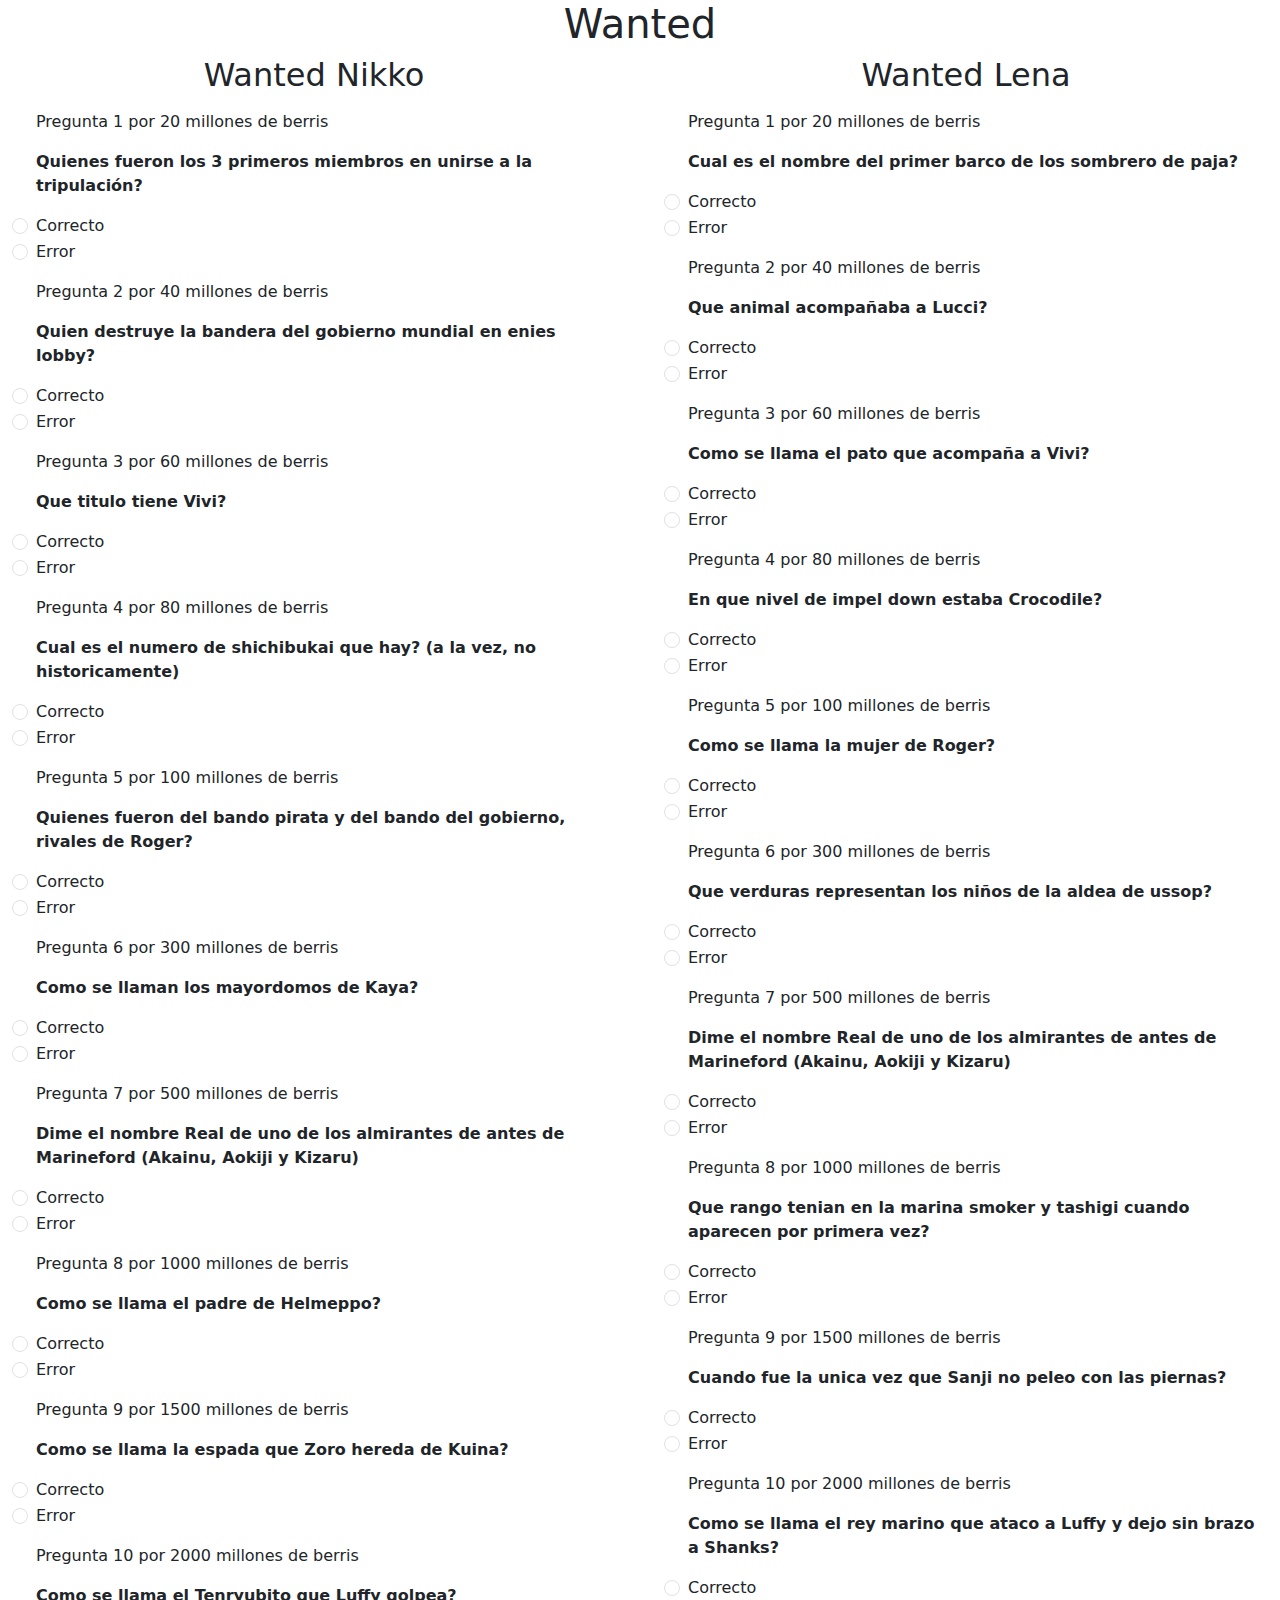
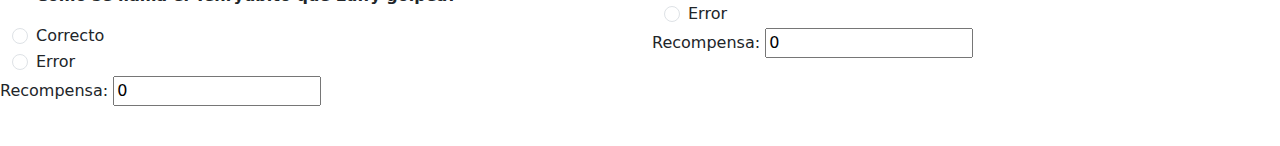
<file: index.html>
<!DOCTYPE html>
<html lang="en">
  <head>
    <meta charset="UTF-8" />
    <meta name="viewport" content="width=device-width, initial-scale=1.0" />
    <!-- Creo la conexión con el css y js -->
    <link rel="stylesheet" href="css/style.css" />
    <link
      href="https://cdn.jsdelivr.net/npm/bootstrap@5.3.3/dist/css/bootstrap.min.css"
      rel="stylesheet"
    />
    <script src="https://cdn.jsdelivr.net/npm/bootstrap@5.3.3/dist/js/bootstrap.bundle.min.js"></script>
    <script src="js/index.js" defer></script>
    <script src="https://ajax.googleapis.com/ajax/libs/jquery/3.7.1/jquery.min.js"></script>
    <title>Document</title>
  </head>

  <body>
    <h1>Wanted</h1>

    <form id="wanted">
      <div class="row">
        <div class="col" id="wantedNikko">
          <h2>Wanted Nikko</h2>


          <div class="container mt-3">
            <div class="form-check">
              <p>Pregunta 1 por 20 millones de berris</p>
             <p style="font-weight: bold;">Quienes fueron los 3 primeros miembros en unirse a la tripulación?</p>
              <input
                type="radio"
                class="form-check-input"
                id="radio1-1"
                name="rad1"
                value="20"
                onclick="calculateSum()"
              />
           
              <label class="form-check-label" for="radio1-1">Correcto</label>
            </div>
            <div class="form-check">
              
              <input
                type="radio"
                class="form-check-input"
                id="radio1-2"
                name="rad1"
                value="0"
                onclick="calculateSum()"
              />
            
              <label class="form-check-label" for="radio1-2">Error</label>
            </div>
          </div>

          <div class="container mt-3">
            <div class="form-check">
              <p>Pregunta 2 por 40 millones de berris</p>
              <p style="font-weight: bold;">Quien destruye la bandera del gobierno mundial en enies lobby?
              </p>
              <input
                type="radio"
                class="form-check-input"
                id="radio2-1"
                name="rad2"
                value="40"
                onclick="calculateSum()"
              />
              <label class="form-check-label" for="radio2-1">Correcto</label>
            </div>
            <div class="form-check">
              <input
                type="radio"
                class="form-check-input"
                id="radio2-2"
                name="rad2"
                value="0"
                onclick="calculateSum()"
              />
              <label class="form-check-label" for="radio2-2">Error</label>
            </div>
          </div>

          <div class="container mt-3">
            <div class="form-check">
              <p>Pregunta 3 por 60 millones de berris</p>
              <p style="font-weight: bold;">Que titulo tiene Vivi? </p>
              <input
                type="radio"
                class="form-check-input"
                id="radio3-1"
                name="rad3"
                value="60"
                onclick="calculateSum()"
              />
              <label class="form-check-label" for="radio3-1">Correcto</label>
            </div>
            <div class="form-check">
              <input
                type="radio"
                class="form-check-input"
                id="radio3-2"
                name="rad3"
                value="0"
                onclick="calculateSum()"
              />
              <label class="form-check-label" for="radio3-2">Error</label>
            </div>
          </div>

          <div class="container mt-3">
            <div class="form-check">
              <p>Pregunta 4 por 80 millones de berris</p>
              <p style="font-weight: bold;">Cual es el numero de shichibukai que hay? (a la vez, no historicamente)</p>
              <input
                type="radio"
                class="form-check-input"
                id="radio4-1"
                name="rad4"
                value="80"
                onclick="calculateSum()"
              />
              <label class="form-check-label" for="radio4-1">Correcto</label>
            </div>
            <div class="form-check">
              <input
                type="radio"
                class="form-check-input"
                id="radio4-2"
                name="rad4"
                value="0"
                onclick="calculateSum()"
              />
              <label class="form-check-label" for="radio4-2">Error</label>
            </div>
          </div>

          <div class="container mt-3">
            <div class="form-check">
              <p>Pregunta 5 por 100 millones de berris</p>
              <p style="font-weight: bold;">Quienes fueron del bando pirata y del bando del gobierno, rivales de Roger?   </p>
              <input
                type="radio"
                class="form-check-input"
                id="radio5-1"
                name="rad5"
                value="100"
                onclick="calculateSum()"
              />
              <label class="form-check-label" for="radio5-1">Correcto</label>
            </div>
            <div class="form-check">
              <input
                type="radio"
                class="form-check-input"
                id="radio5-2"
                name="rad5"
                value="0"
                onclick="calculateSum()"
              />
              <label class="form-check-label" for="radio5-2">Error</label>
            </div>
          </div>

          <div class="container mt-3">
            <div class="form-check">
              <p>Pregunta 6 por 300 millones de berris</p>
              <p style="font-weight: bold;">Como se llaman los mayordomos de Kaya?</p>
              <input
                type="radio"
                class="form-check-input"
                id="radio6-1"
                name="rad6"
                value="300"
                onclick="calculateSum()"
              />
              <label class="form-check-label" for="radio6-1">Correcto</label>
            </div>
            <div class="form-check">
              <input
                type="radio"
                class="form-check-input"
                id="radio6-2"
                name="rad6"
                value="0"
                onclick="calculateSum()"
              />
              <label class="form-check-label" for="radio6-2">Error</label>
            </div>
          </div>

          <div class="container mt-3">
            <div class="form-check">
              <p>Pregunta 7 por 500 millones de berris</p>
              <p style="font-weight: bold;">Dime el nombre Real de uno de los almirantes de antes de Marineford (Akainu, Aokiji y Kizaru) </p>
              <input
                type="radio"
                class="form-check-input"
                id="radio7-1"
                name="rad7"
                value="500"
                onclick="calculateSum()"
              />
              <label class="form-check-label" for="radio7-1">Correcto</label>
            </div>
            <div class="form-check">
              <input
                type="radio"
                class="form-check-input"
                id="radio7-2"
                name="rad7"
                value="0"
                onclick="calculateSum()"
              />
              <label class="form-check-label" for="radio7-2">Error</label>
            </div>
          </div>

          <div class="container mt-3">
            <div class="form-check">
              <p>Pregunta 8 por 1000 millones de berris</p>
              <p style="font-weight: bold;">Como se llama el padre de Helmeppo? </p>
              <input
                type="radio"
                class="form-check-input"
                id="radio8-1"
                name="rad8"
                value="1000"
                onclick="calculateSum()"
              />
              <label class="form-check-label" for="radio8-1">Correcto</label>
            </div>
            <div class="form-check">
              <input
                type="radio"
                class="form-check-input"
                id="radio8-2"
                name="rad8"
                value="0"
                onclick="calculateSum()"
              />
              <label class="form-check-label" for="radio8-2">Error</label>
            </div>
          </div>

          <div class="container mt-3">
            <div class="form-check">
              <p>Pregunta 9 por 1500 millones de berris</p>
              <p style="font-weight: bold;">Como se llama la espada que Zoro hereda de Kuina? </p>
              <input
                type="radio"
                class="form-check-input"
                id="radio9-1"
                name="rad9"
                value="1500"
                onclick="calculateSum()"
              />
              <label class="form-check-label" for="radio9-1">Correcto</label>
            </div>
            <div class="form-check">
              <input
                type="radio"
                class="form-check-input"
                id="radio9-2"
                name="rad9"
                value="0"
                onclick="calculateSum()"
              />
              <label class="form-check-label" for="radio9-2">Error</label>
            </div>
          </div>

          <div class="container mt-3">
            <div class="form-check">
              <p>Pregunta 10 por 2000 millones de berris</p>
              <p style="font-weight: bold;">Como se llama el Tenryubito que Luffy golpea?</p>
              <input
                type="radio"
                class="form-check-input"
                id="radio10-1"
                name="rad10"
                value="2000"
                onclick="calculateSum()"
              />
              <label class="form-check-label" for="radio10-1">Correcto</label>
            </div>
            <div class="form-check">
              <input
                type="radio"
                class="form-check-input"
                id="radio10-2"
                name="rad10"
                value="0"
                onclick="calculateSum()"
              />
              <label class="form-check-label" for="radio10-2">Error</label>
            </div>
          </div>

          <label for="suma">Recompensa:</label>
          <input type="number" id="suma" name="suma" readonly value="0" />
        </div>













        <div class="col" id="wantedLena">
          <h2>Wanted Lena</h2>


          <div class="container mt-3">
            <div class="form-check">
              <p>Pregunta 1 por 20 millones de berris</p>
              <p style="font-weight: bold;">Cual es el nombre del primer barco de los sombrero de paja?</p>
              <input
                type="radio"
                class="form-check-input"
                id="radio1-1"
                name="rad21"
                value="20"
                onclick="calculateSum2()"
              />
              <label class="form-check-label" for="radio1-1">Correcto</label>
            </div>
            <div class="form-check">
              <input
                type="radio"
                class="form-check-input"
                id="radio1-2"
                name="rad21"
                value="0"
                onclick="calculateSum2()"
              />
              <label class="form-check-label" for="radio1-2">Error</label>
            </div>
          </div>

          <div class="container mt-3">
            <div class="form-check">
              <p>Pregunta 2 por 40 millones de berris</p>
              <p style="font-weight: bold;">Que animal acompañaba a Lucci?</p>
              <input
                type="radio"
                class="form-check-input"
                id="radio2-1"
                name="rad22"
                value="40"
                onclick="calculateSum2()"
              />
              <label class="form-check-label" for="radio2-1">Correcto</label>
            </div>
            <div class="form-check">
              <input
                type="radio"
                class="form-check-input"
                id="radio2-2"
                name="rad22"
                value="0"
                onclick="calculateSum2()"
              />
              <label class="form-check-label" for="radio2-2">Error</label>
            </div>
          </div>

          <div class="container mt-3">
            <div class="form-check">
              <p>Pregunta 3 por 60 millones de berris</p>
              <p style="font-weight: bold;">Como se llama el pato que acompaña a Vivi? </p>
              <input
                type="radio"
                class="form-check-input"
                id="radio3-1"
                name="rad23"
                value="60"
                onclick="calculateSum2()"
              />
              <label class="form-check-label" for="radio3-1">Correcto</label>
            </div>
            <div class="form-check">
              <input
                type="radio"
                class="form-check-input"
                id="radio3-2"
                name="rad23"
                value="0"
                onclick="calculateSum2()"
              />
              <label class="form-check-label" for="radio3-2">Error</label>
            </div>
          </div>

          <div class="container mt-3">
            <div class="form-check">
              <p>Pregunta 4 por 80 millones de berris</p>
              <p style="font-weight: bold;">En que nivel de impel down estaba Crocodile? </p>
              <input
                type="radio"
                class="form-check-input"
                id="radio4-1"
                name="rad24"
                value="80"
                onclick="calculateSum2()"
              />
              <label class="form-check-label" for="radio4-1">Correcto</label>
            </div>
            <div class="form-check">
              <input
                type="radio"
                class="form-check-input"
                id="radio4-2"
                name="rad24"
                value="0"
                onclick="calculateSum2()"
              />
              <label class="form-check-label" for="radio4-2">Error</label>
            </div>
          </div>

          <div class="container mt-3">
            <div class="form-check">
              <p>Pregunta 5 por 100 millones de berris</p>
              <p style="font-weight: bold;">Como se llama la mujer de Roger? </p>
              <input
                type="radio"
                class="form-check-input"
                id="radio5-1"
                name="rad25"
                value="100"
                onclick="calculateSum2()"
              />
              <label class="form-check-label" for="radio5-1">Correcto</label>
            </div>
            <div class="form-check">
              <input
                type="radio"
                class="form-check-input"
                id="radio5-2"
                name="rad25"
                value="0"
                onclick="calculateSum2()"
              />
              <label class="form-check-label" for="radio5-2">Error</label>
            </div>
          </div>

          <div class="container mt-3">
            <div class="form-check">
              <p>Pregunta 6 por 300 millones de berris</p>
              <p style="font-weight: bold;">Que verduras representan los niños de la aldea de ussop?</p>
              <input
                type="radio"
                class="form-check-input"
                id="radio6-1"
                name="rad26"
                value="300"
                onclick="calculateSum2()"
              />
              <label class="form-check-label" for="radio6-1">Correcto</label>
            </div>
            <div class="form-check">
              <input
                type="radio"
                class="form-check-input"
                id="radio6-2"
                name="rad26"
                value="0"
                onclick="calculateSum2()"
              />
              <label class="form-check-label" for="radio6-2">Error</label>
            </div>
          </div>

          <div class="container mt-3">
            <div class="form-check">
              <p>Pregunta 7 por 500 millones de berris</p>
              <p style="font-weight: bold;">Dime el nombre Real de uno de los almirantes de antes de Marineford (Akainu, Aokiji y Kizaru) </p>
              <input
                type="radio"
                class="form-check-input"
                id="radio7-1"
                name="rad27"
                value="500"
                onclick="calculateSum2()"
              />
              <label class="form-check-label" for="radio7-1">Correcto</label>
            </div>
            <div class="form-check">
              <input
                type="radio"
                class="form-check-input"
                id="radio7-2"
                name="rad27"
                value="0"
                onclick="calculateSum2()"
              />
              <label class="form-check-label" for="radio7-2">Error</label>
            </div>
          </div>

          <div class="container mt-3">
            <div class="form-check">
              <p>Pregunta 8 por 1000 millones de berris</p>
              <p style="font-weight: bold;">Que rango tenian en la marina smoker y tashigi cuando aparecen por primera vez? </p>
              <input
                type="radio"
                class="form-check-input"
                id="radio8-1"
                name="rad28"
                value="1000"
                onclick="calculateSum2()"
              />
              <label class="form-check-label" for="radio8-1">Correcto</label>
            </div>
            <div class="form-check">
              <input
                type="radio"
                class="form-check-input"
                id="radio8-2"
                name="rad28"
                value="0"
                onclick="calculateSum2()"
              />
              <label class="form-check-label" for="radio8-2">Error</label>
            </div>
          </div>

          <div class="container mt-3">
            <div class="form-check">
              <p>Pregunta 9 por 1500 millones de berris</p>
              <p style="font-weight: bold;">Cuando fue la unica vez que Sanji no peleo con las piernas? </p>
              <input
                type="radio"
                class="form-check-input"
                id="radio9-1"
                name="rad29"
                value="1500"
                onclick="calculateSum2()"
              />
              <label class="form-check-label" for="radio9-1">Correcto</label>
            </div>
            <div class="form-check">
              <input
                type="radio"
                class="form-check-input"
                id="radio9-2"
                name="rad29"
                value="0"
                onclick="calculateSum2()"
              />
              <label class="form-check-label" for="radio9-2">Error</label>
            </div>
          </div>

          <div class="container mt-3">
            <div class="form-check">
              <p>Pregunta 10 por 2000 millones de berris</p>
              <p style="font-weight: bold;">Como se llama el rey marino que ataco a Luffy y dejo sin brazo a Shanks? </p>
              <input
                type="radio"
                class="form-check-input"
                id="radio10-1"
                name="rad210"
                value="2000"
                onclick="calculateSum2()"
              />
              <label class="form-check-label" for="radio10-1">Correcto</label>
            </div>
            <div class="form-check">
              <input
                type="radio"
                class="form-check-input"
                id="radio10-2"
                name="rad210"
                value="0"
                onclick="calculateSum2()"
              />
              <label class="form-check-label" for="radio10-2">Error</label>
            </div>
          </div>

          <label for="suma2">Recompensa:</label>
          <input type="number" id="suma2" name="suma2" readonly value="0" />
        </div>

        <!-- Círculos que indican los pasos del formulario: -->
        <div style="text-align: center; margin-top: 40px">
          <span class="step"></span>
          <span class="step"></span>
        </div>
      </div>
    </form>
  </body>
</html>
</file>
<file: css/style.css>
h1{
text-align: center;
}

h2{
    text-align: center;
}
</file>
